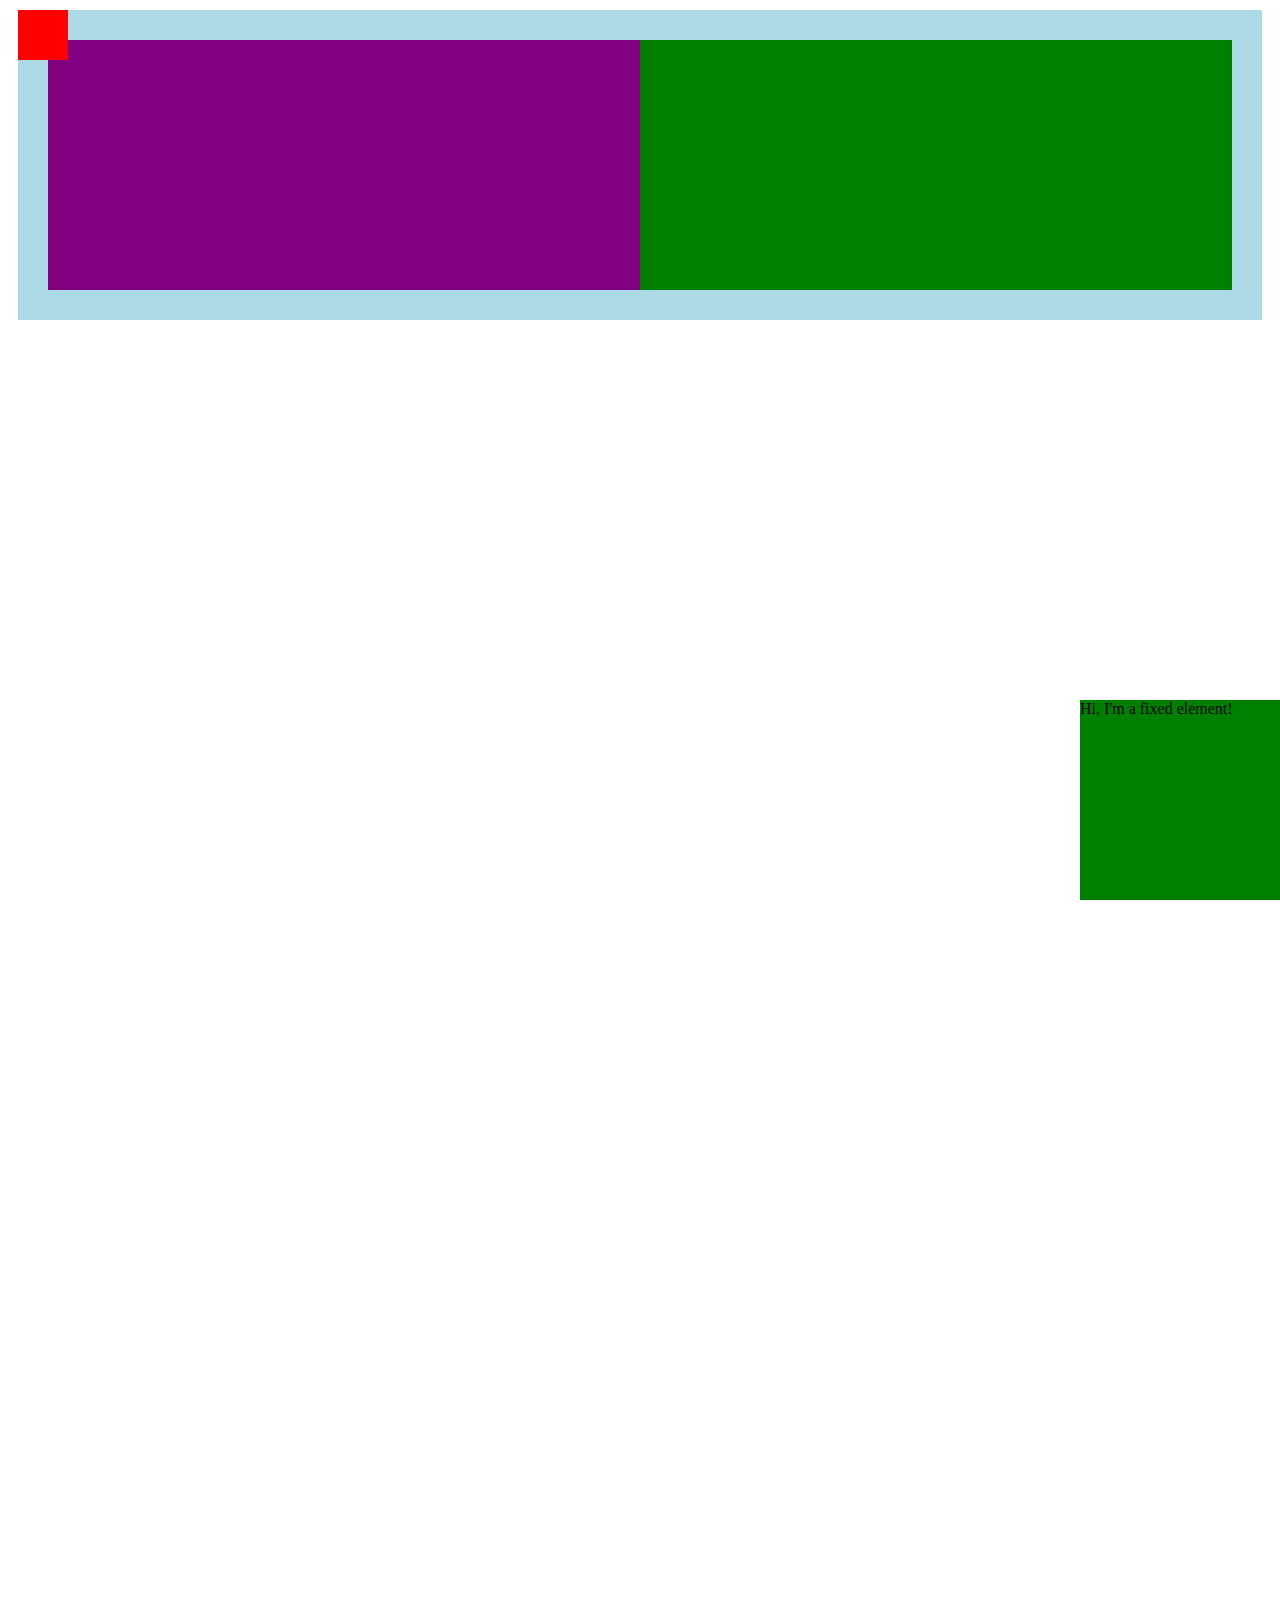
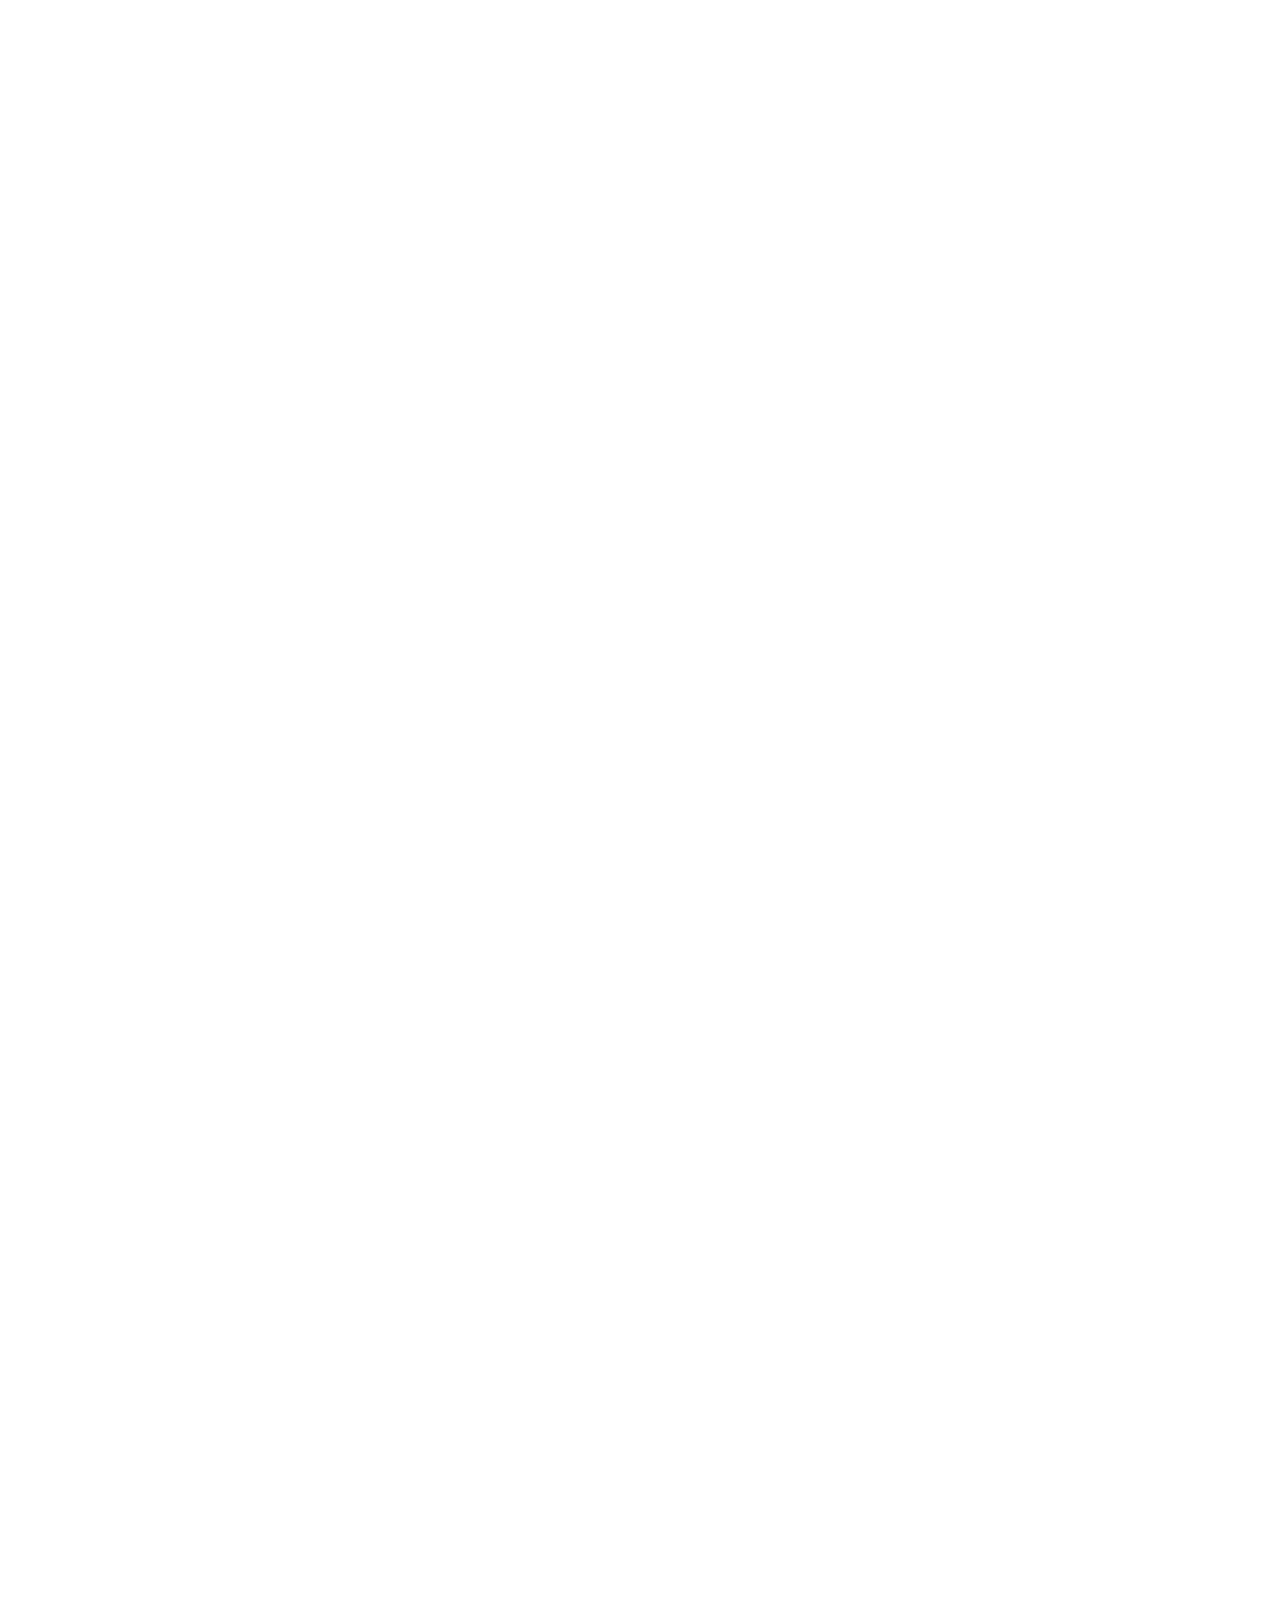
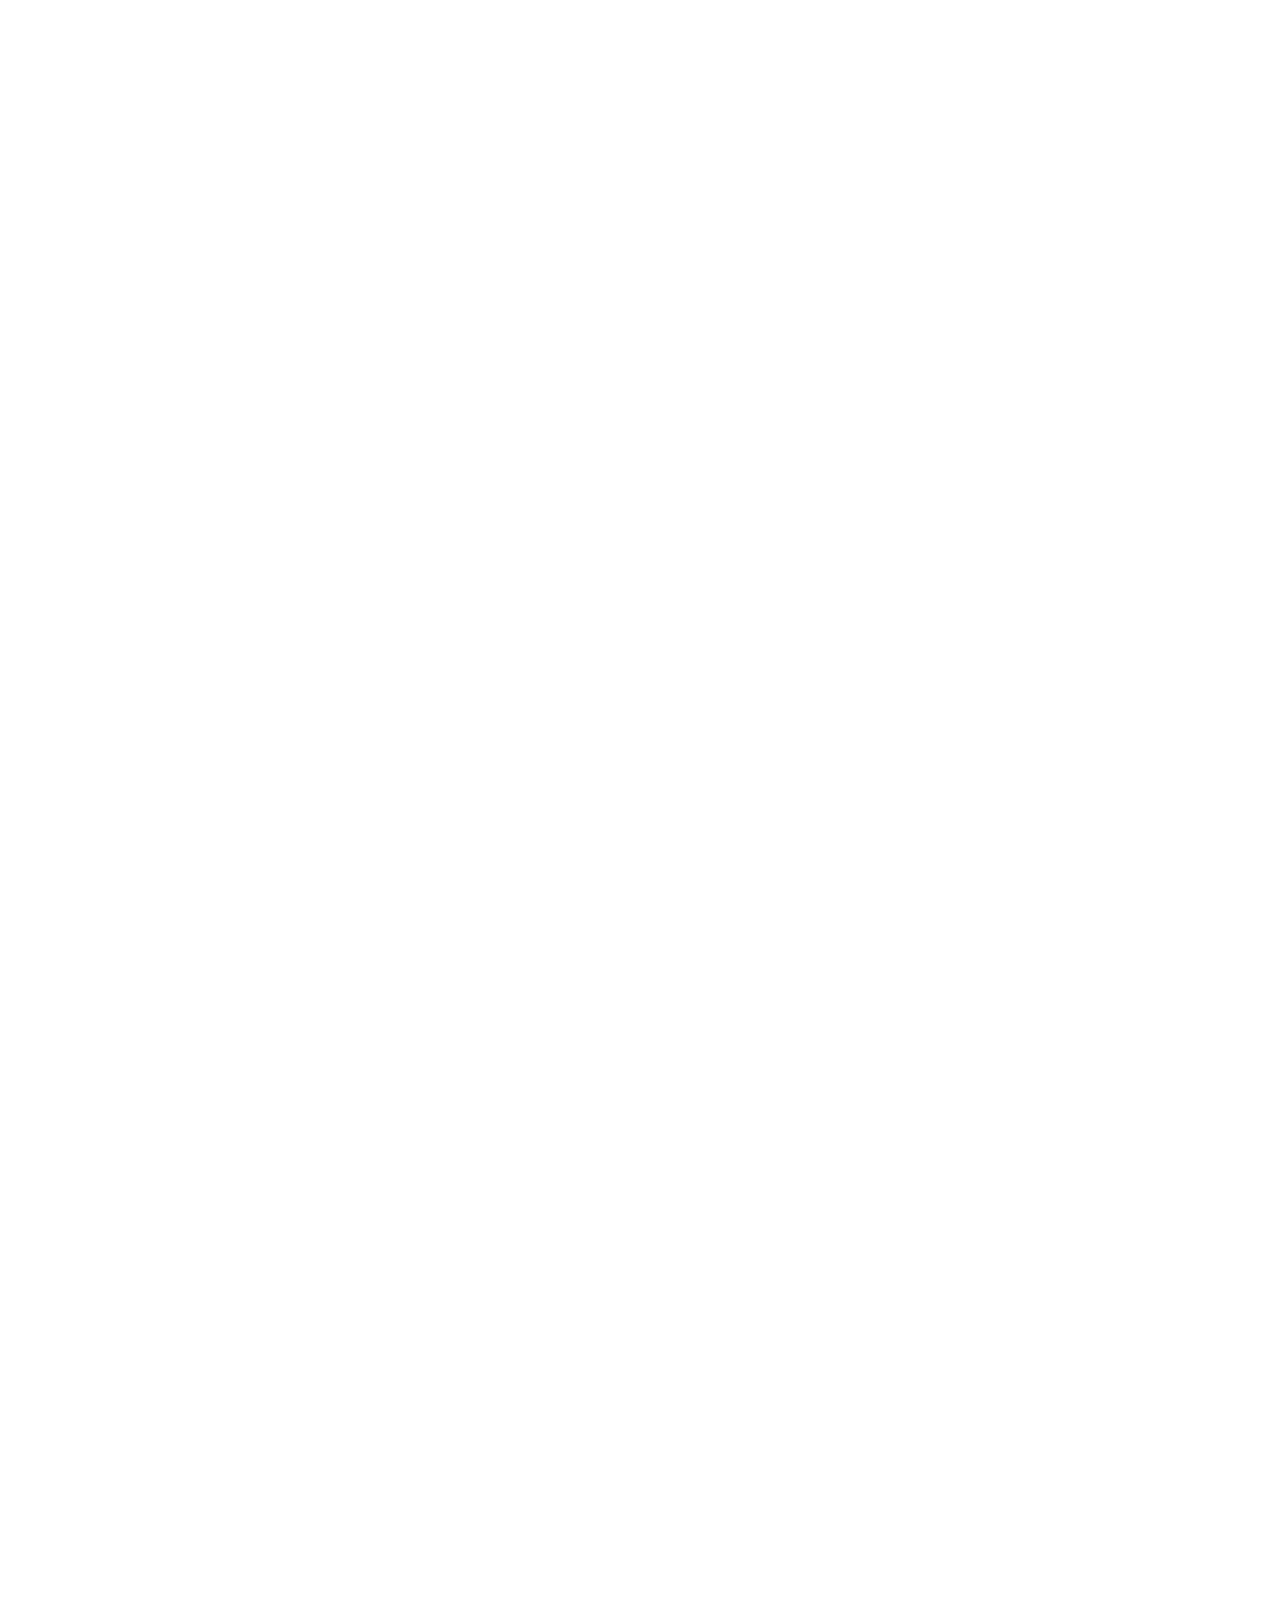
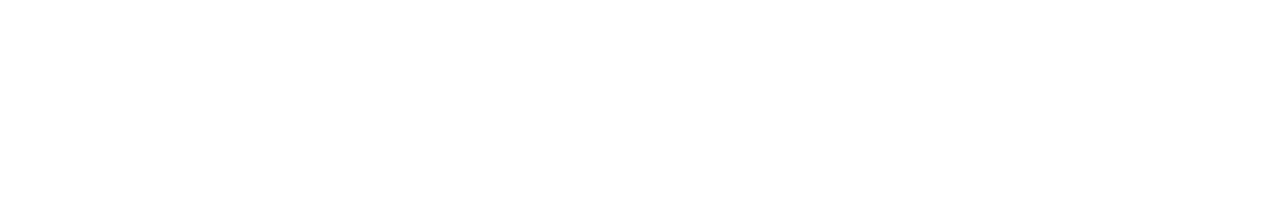
<file: 17-week/17.3_activities/02_Positioning_Relative_Absolute/solved/index.html>
<!DOCTYPE html>
<html>
<head>
  <link href="css/index.css" type="text/css" rel="stylesheet">
</head>
<body>
  <section class="relative">
    <div class="left">
      <div class="absolute">
      </div>
    </div>
    <div class="right">
    </div>
  </section>

<div class="fixed">
  Hi, I'm a fixed element!
</div>
</body>
</html>
</file>
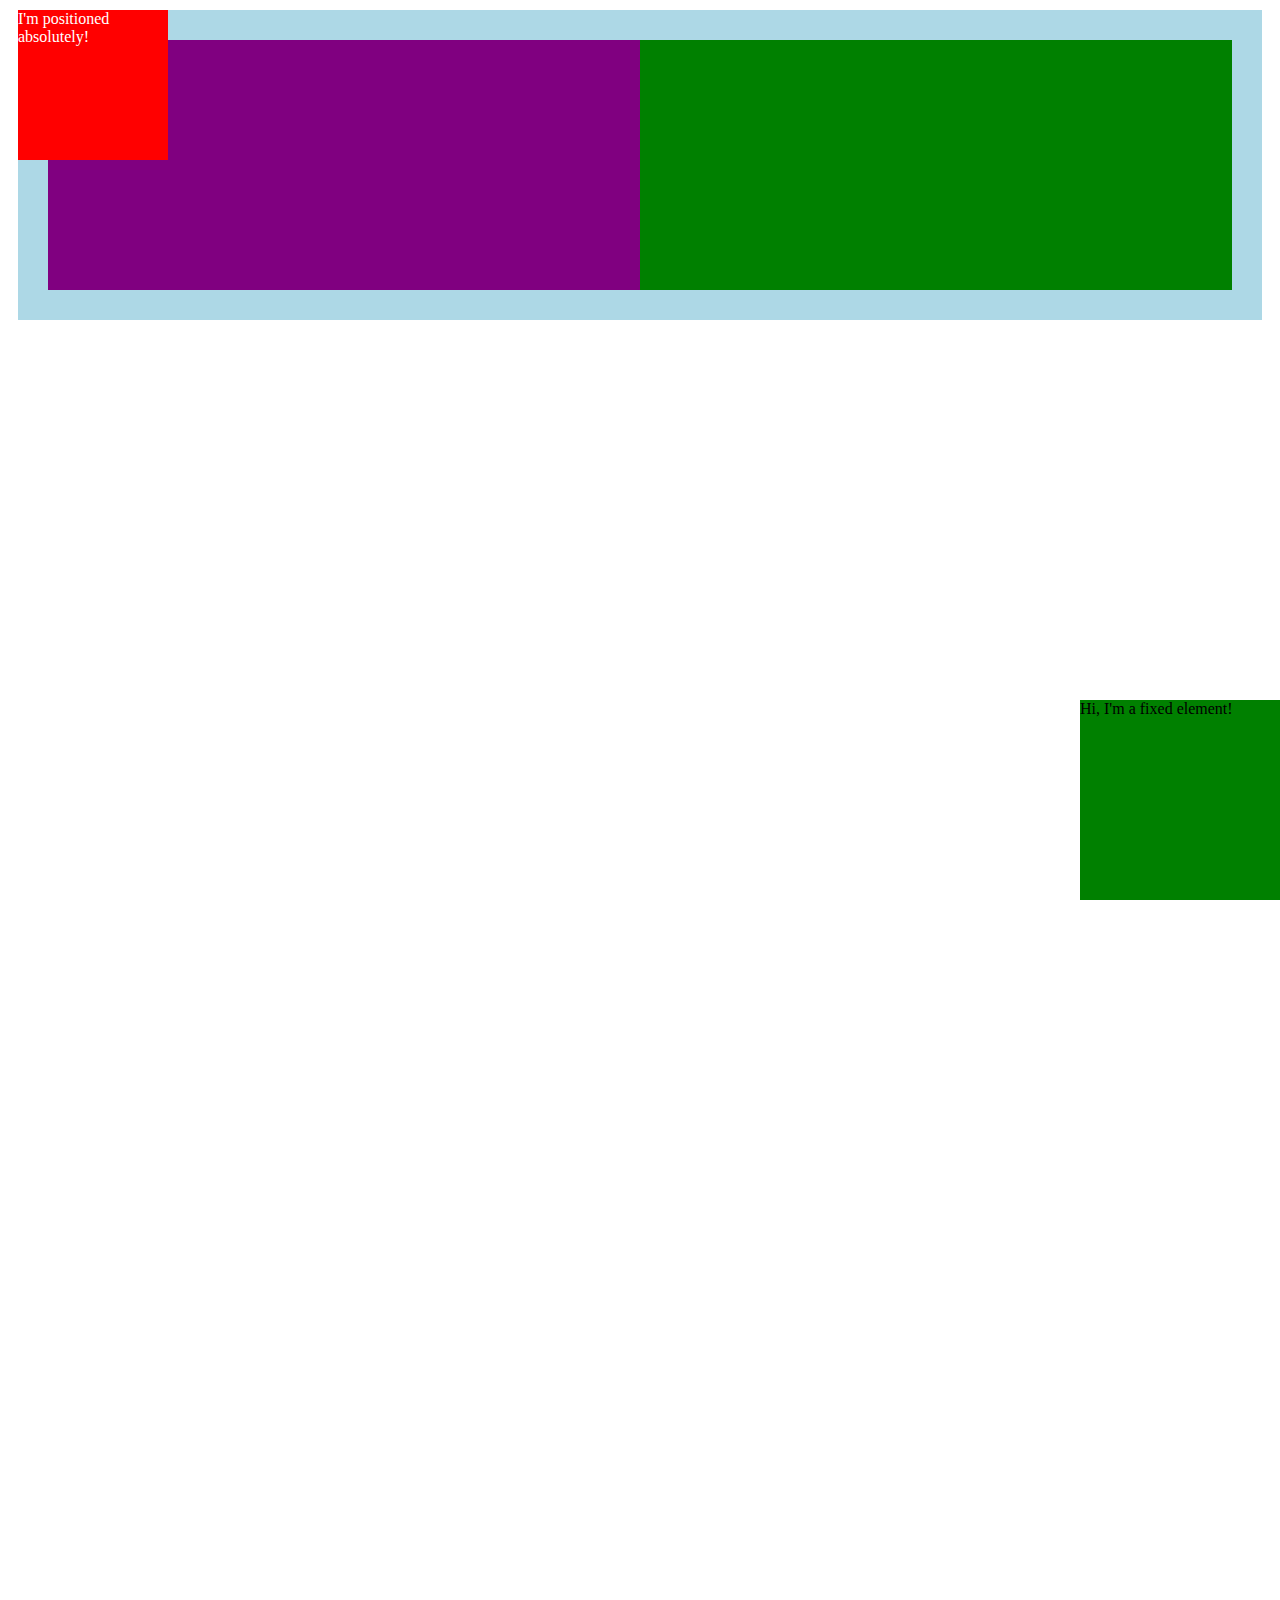
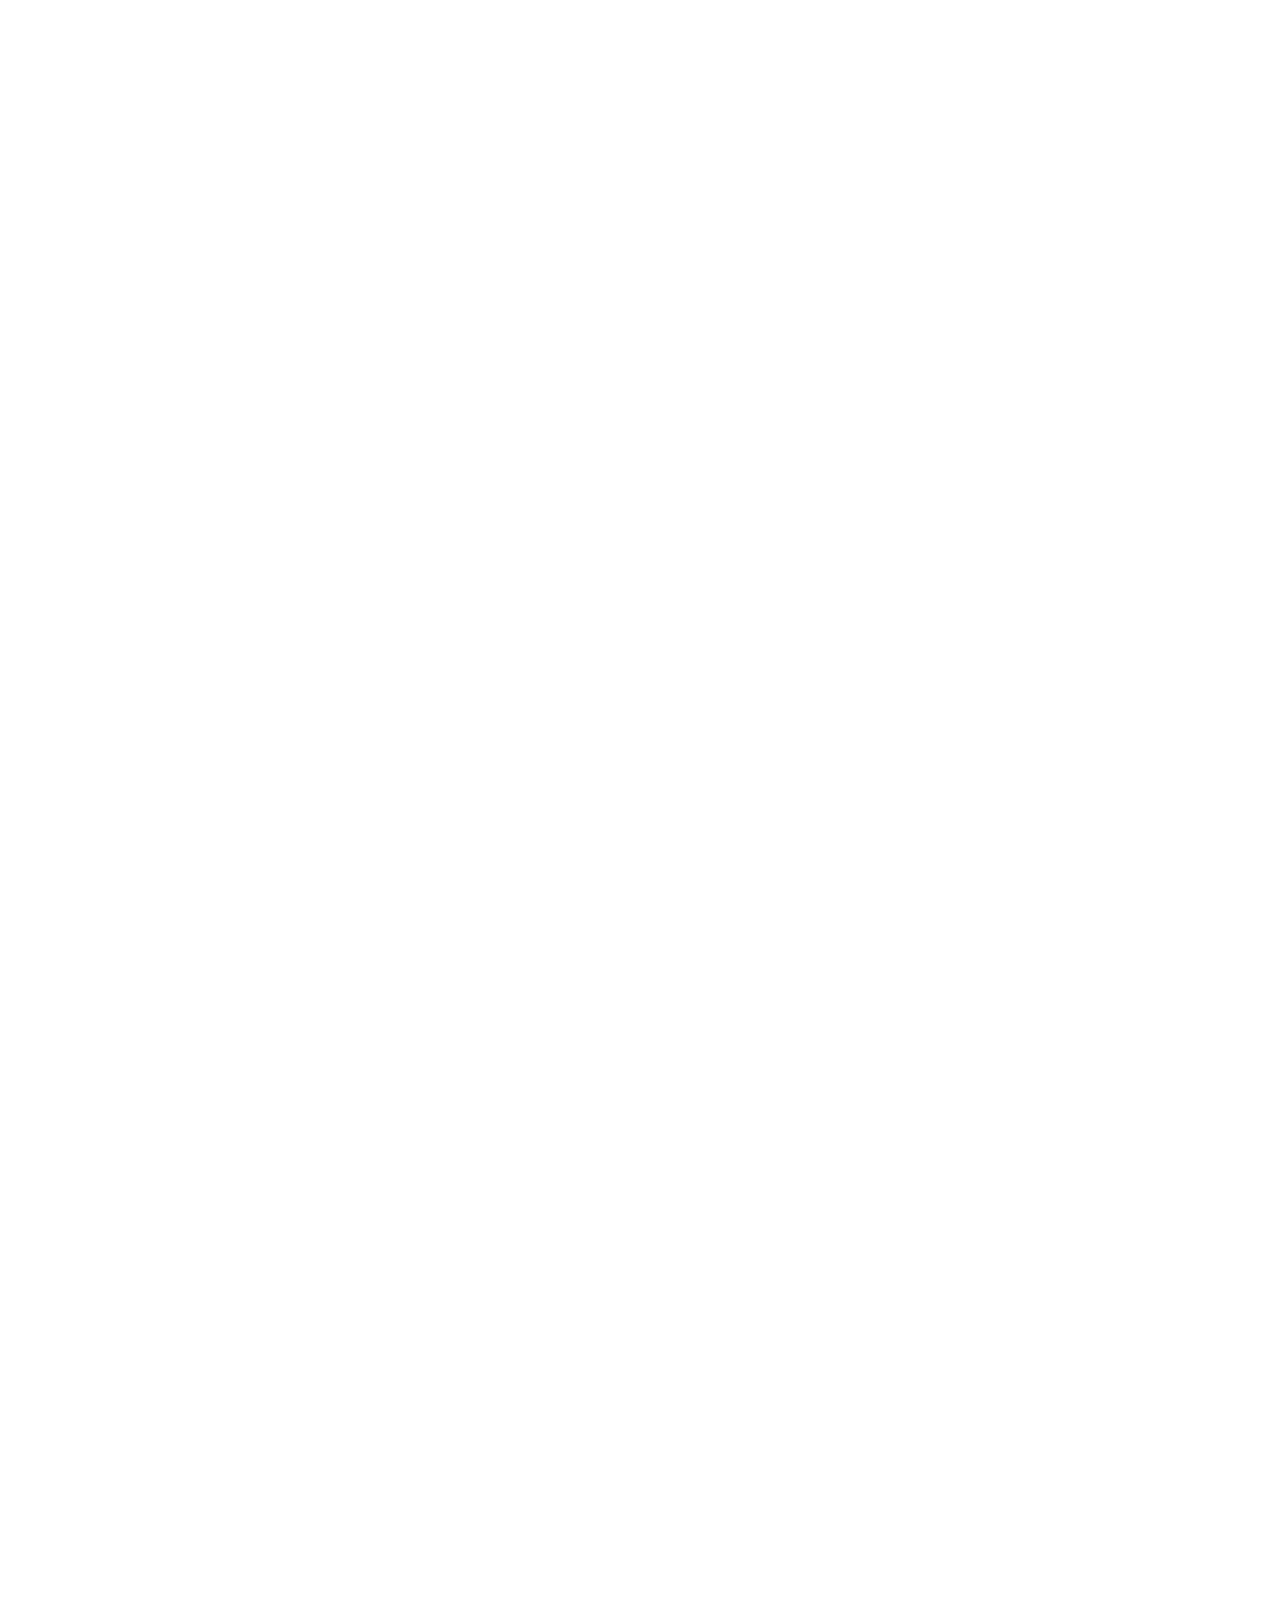
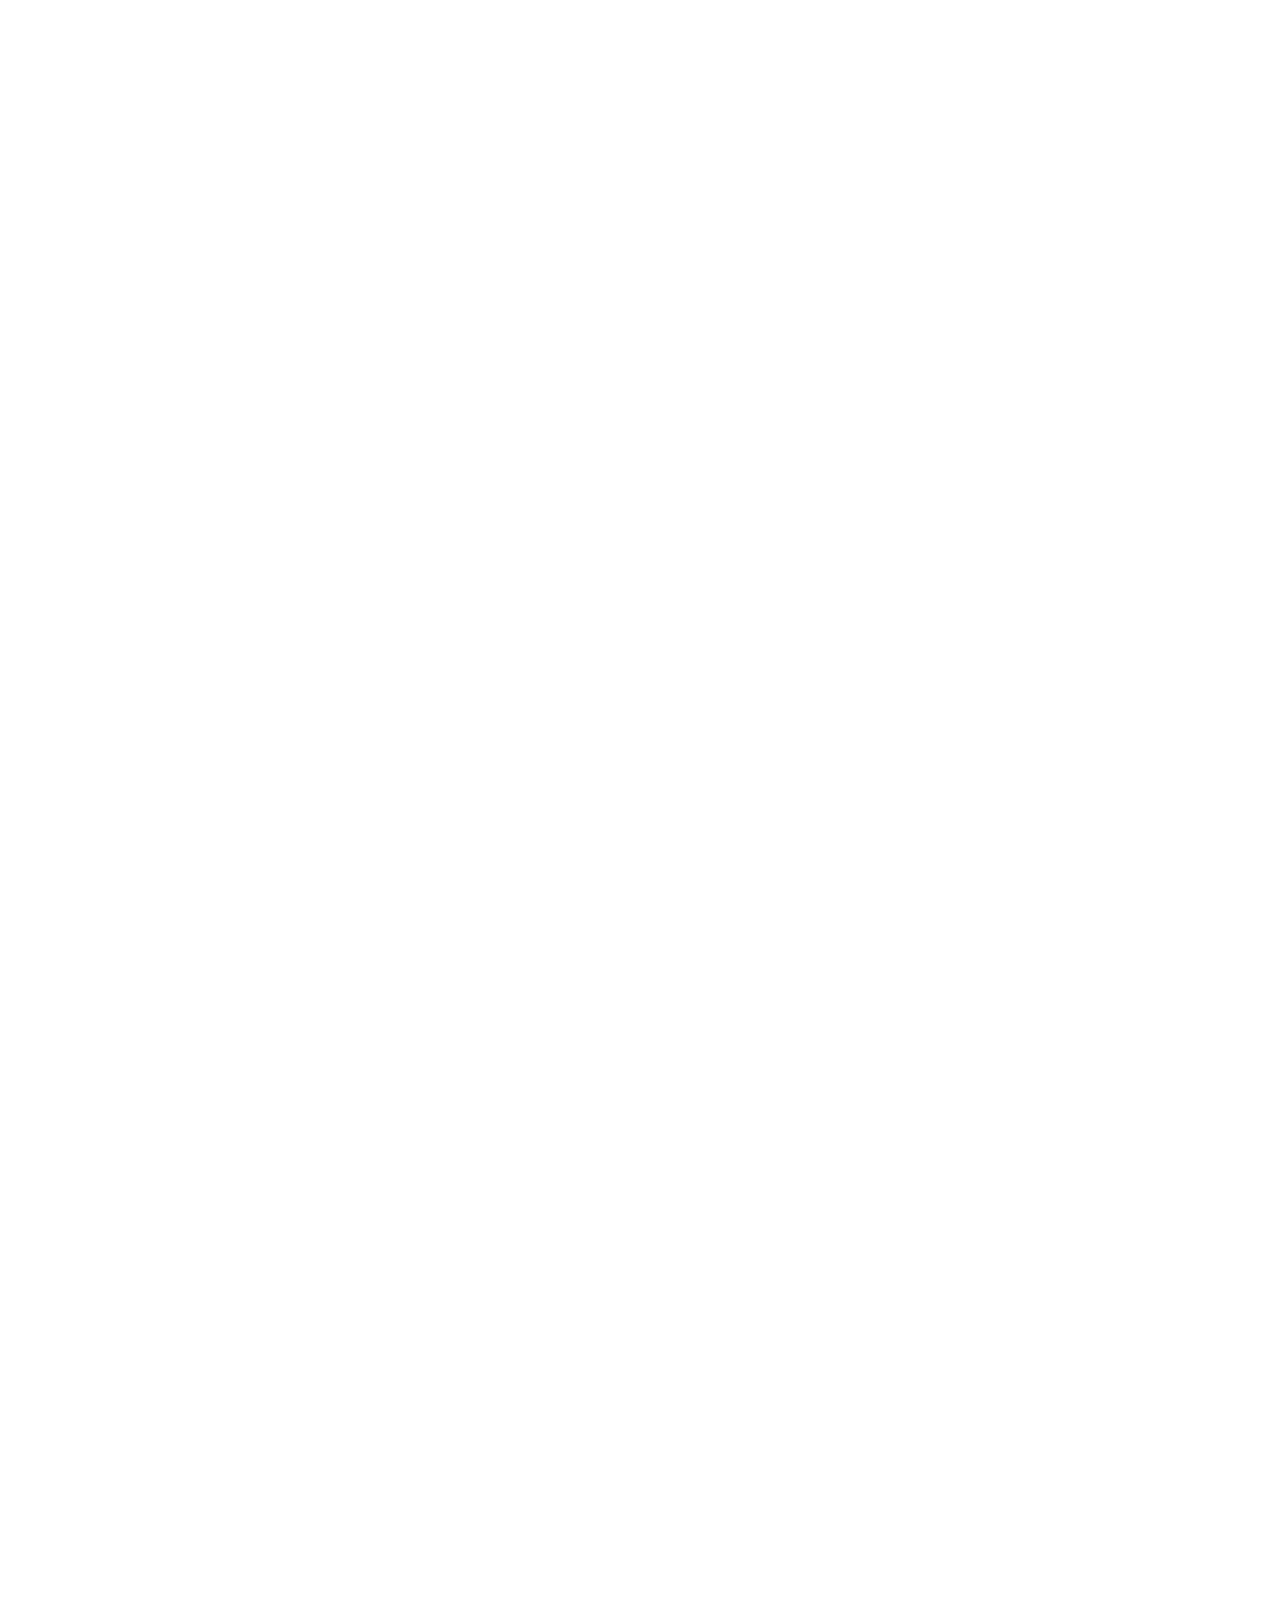
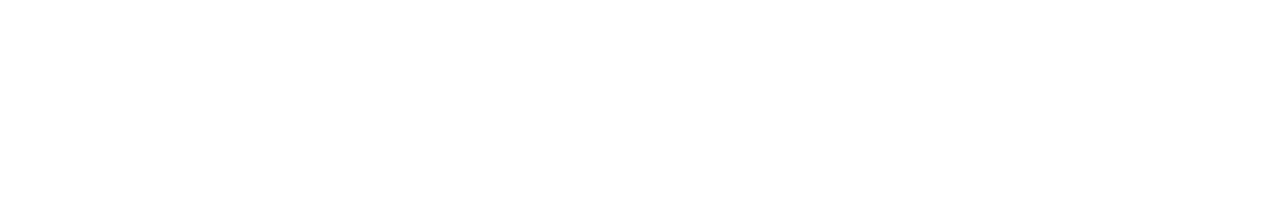
<file: 17-week/17.3_activities/02_Positioning_Relative_Absolute/unsolved/index.html>
<!DOCTYPE html>
<html>
<head>
  <link href="css/index.css" type="text/css" rel="stylesheet">
</head>
<body>
  <section class="relative">
    <div class="left">
      <div class="absolute">
        I'm positioned absolutely!
      </div>
    </div>
    <div class="right">
    </div>
  </section>

<div class="fixed">
  Hi, I'm a fixed element!
</div>
</body>
</html>
</file>
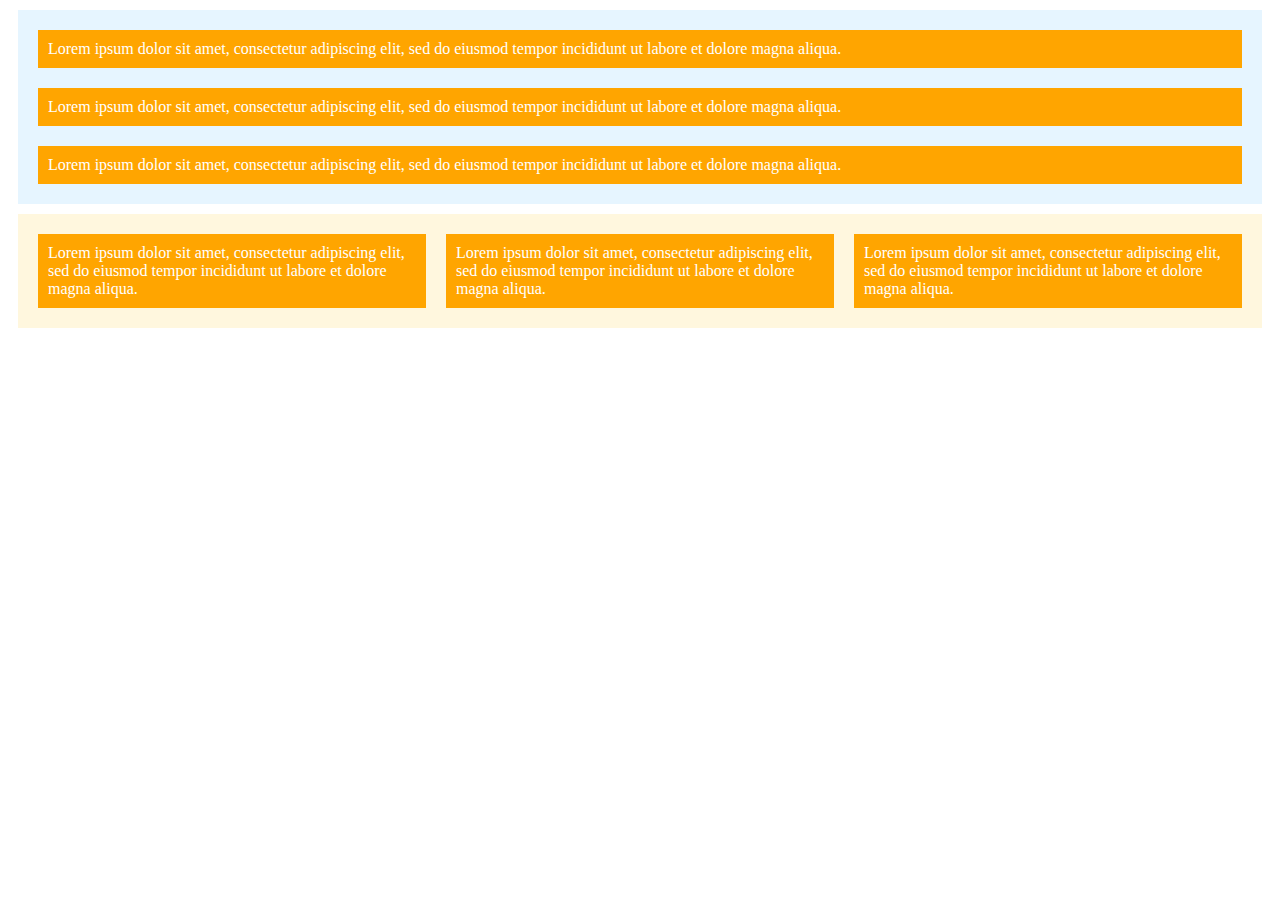
<file: 18-week/18.1-activities/01_Your_First_Flex_Layout/solved/index.html>
<!DOCTYPE html>
<html>
<head>
  <link href="css/index.css" type="text/css" rel="stylesheet">
</head>
<body>
  <div id="column" class="flex">
    <div class="flex_item">
      Lorem ipsum dolor sit amet, consectetur adipiscing elit, sed do eiusmod tempor incididunt ut labore et dolore magna aliqua.
    </div>
    <div class="flex_item">
      Lorem ipsum dolor sit amet, consectetur adipiscing elit, sed do eiusmod tempor incididunt ut labore et dolore magna aliqua.
    </div>
    <div class="flex_item">
      Lorem ipsum dolor sit amet, consectetur adipiscing elit, sed do eiusmod tempor incididunt ut labore et dolore magna aliqua.
    </div>
  </div>
  <div id="row" class="flex">
    <div class="flex_item">
      Lorem ipsum dolor sit amet, consectetur adipiscing elit, sed do eiusmod tempor incididunt ut labore et dolore magna aliqua.
    </div>
    <div class="flex_item">
      Lorem ipsum dolor sit amet, consectetur adipiscing elit, sed do eiusmod tempor incididunt ut labore et dolore magna aliqua.
    </div>
    <div class="flex_item">
      Lorem ipsum dolor sit amet, consectetur adipiscing elit, sed do eiusmod tempor incididunt ut labore et dolore magna aliqua.
    </div>
  </div>

</body>
</html>
</file>
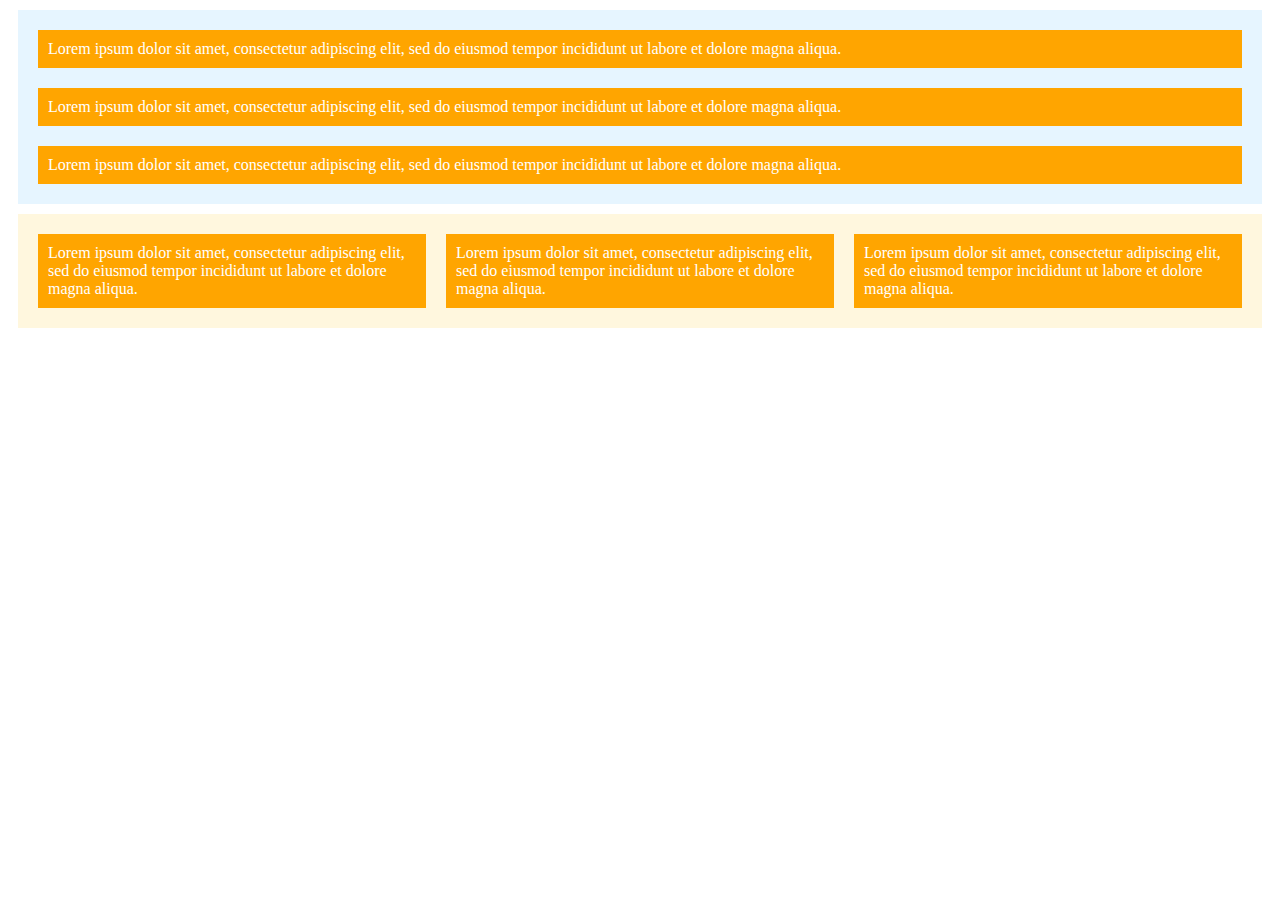
<file: 18-week/18.1-activities/01_Your_First_Flex_Layout/unsolved/index.html>
<!DOCTYPE html>
<html>
<head>
  <link href="css/index.css" type="text/css" rel="stylesheet">
</head>
<body>

  <div id="column" class="flex">
    <div class="flex_item">
      Lorem ipsum dolor sit amet, consectetur adipiscing elit, sed do eiusmod tempor incididunt ut labore et dolore magna aliqua.
    </div>
    <div class="flex_item">
      Lorem ipsum dolor sit amet, consectetur adipiscing elit, sed do eiusmod tempor incididunt ut labore et dolore magna aliqua.
    </div>
    <div class="flex_item">
      Lorem ipsum dolor sit amet, consectetur adipiscing elit, sed do eiusmod tempor incididunt ut labore et dolore magna aliqua.
    </div>
  </div>

  <div id="row" class="flex">
    <div class="flex_item">
      Lorem ipsum dolor sit amet, consectetur adipiscing elit, sed do eiusmod tempor incididunt ut labore et dolore magna aliqua.
    </div>
    <div class="flex_item">
      Lorem ipsum dolor sit amet, consectetur adipiscing elit, sed do eiusmod tempor incididunt ut labore et dolore magna aliqua.
    </div>
    <div class="flex_item">
      Lorem ipsum dolor sit amet, consectetur adipiscing elit, sed do eiusmod tempor incididunt ut labore et dolore magna aliqua.
    </div>
  </div>

</body>
</html>
</file>
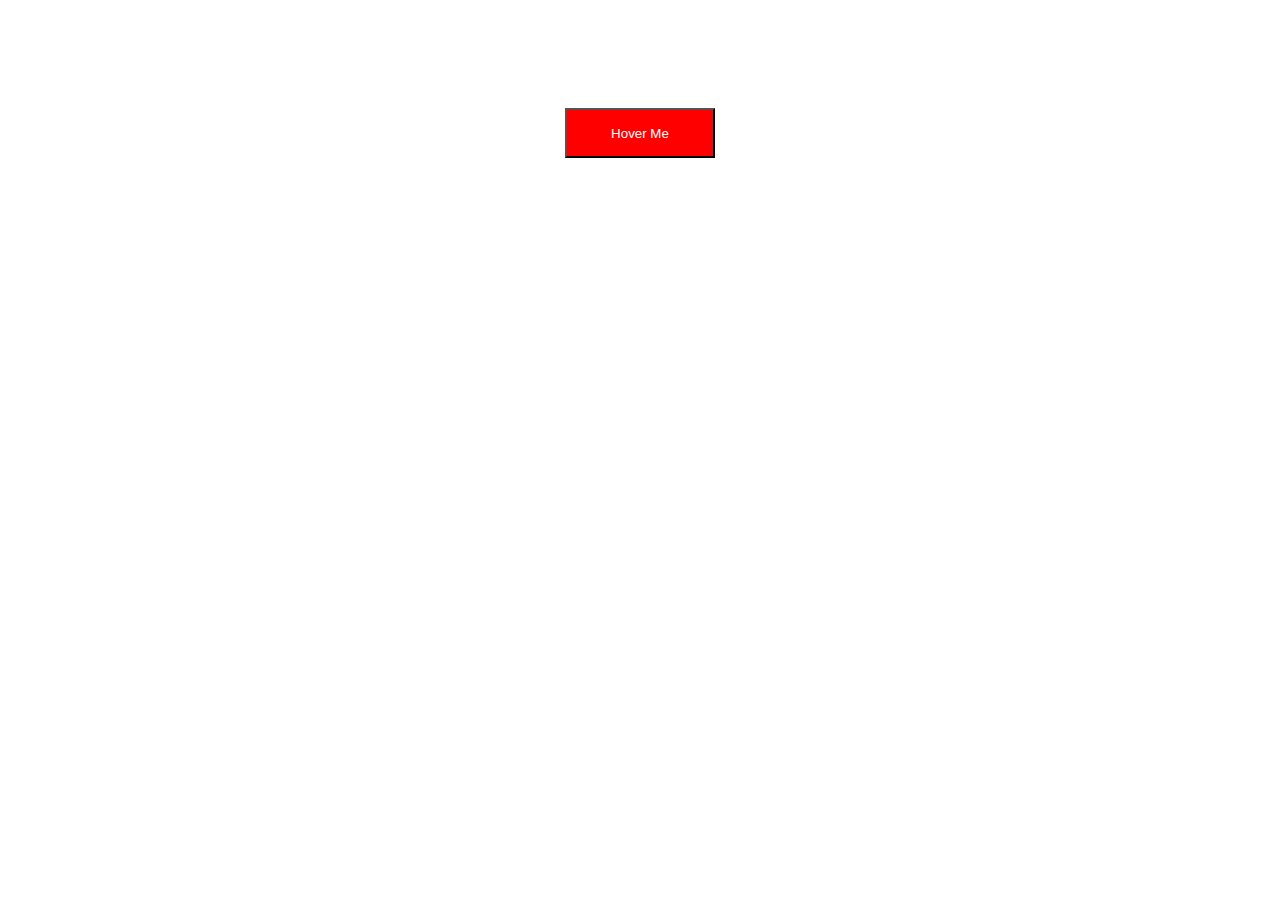
<file: 18-week/18.3-activities/02_transitions/solved/index.html>
<!DOCTYPE html>
<html>
  <head>
    <link href="css/index.css" rel="stylesheet" type="text/css">
  </head>
  <body>
    <section class="grid">
      <button class="hoverMe">Hover Me</button>
    </section>
  </body>
</html>
</file>
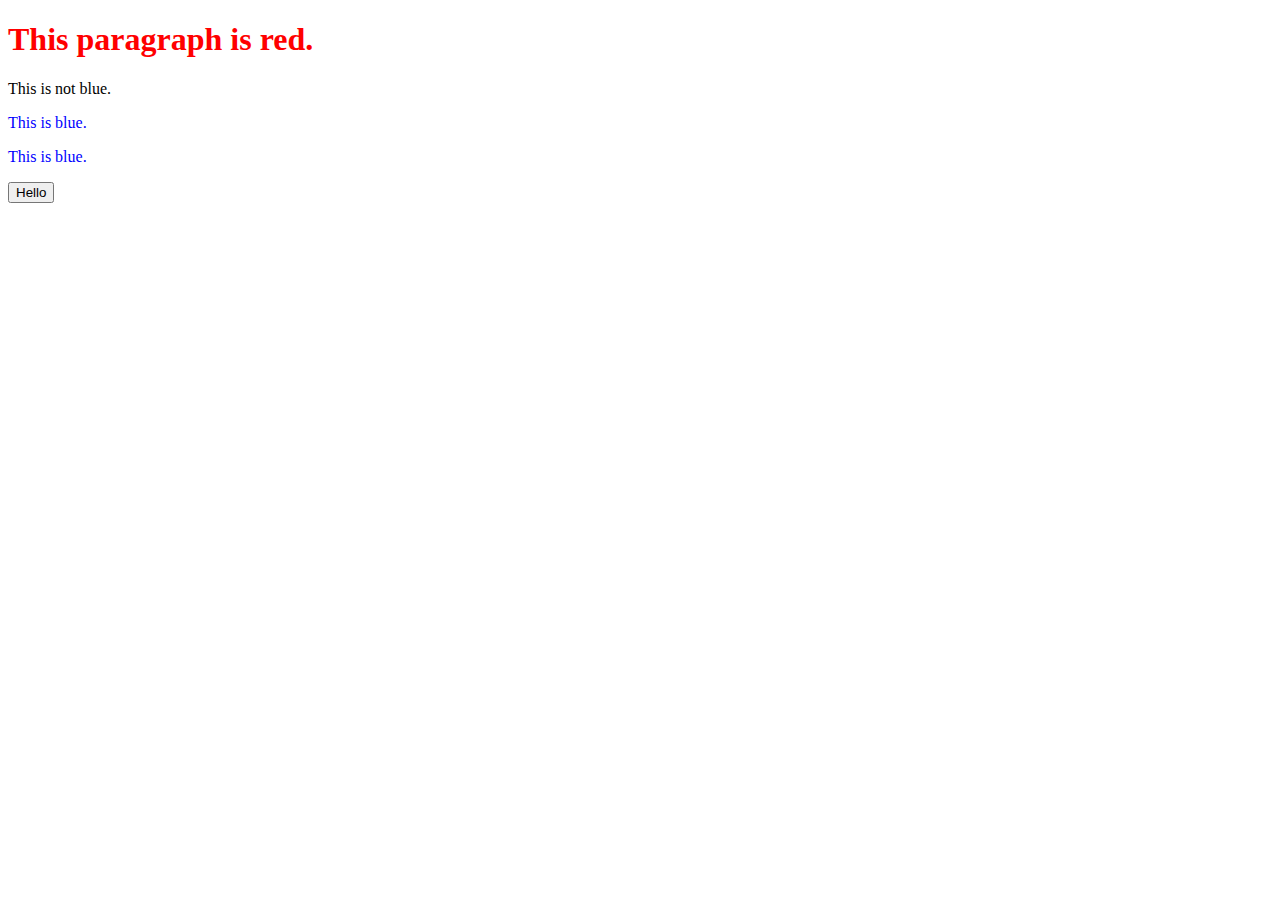
<file: 19-week/19.1-activities/03_Using_jQuery/solved/index.html>
<!DOCTYPE html>
<html>
  <head></head>
  <body>

    <h1>This paragraph is red.</h1>

    <p>This is not blue.</p>
    <p class="blue">This is blue.</p>
    <p class="blue">This is blue.</p>

    <button id="addMe">Goodbye</button>

    <!-- Add the script tag to jQuery below. -->
    <script src="https://code.jquery.com/jquery-3.4.1.min.js"></script>
    <script src="js/index.js"></script>
    
  </body>
</html>
</file>
<file: 17-week/17.3_activities/02_Positioning_Relative_Absolute/solved/css/index.css>
body {
  height: 5000px;
}
.left {
  width: 50%;
  background-color: purple;
}
.right {
  width: 50%;
  background-color: green;
}
.relative {
  background-color: lightblue;
  height: 250px;
  padding: 30px;
  margin: 10px;
  display: flex;
  position: relative;
}
.absolute {
  height: 50px;
  width: 50px;
  background-color: red;
  position: absolute;
  top: 0;
  left: 0;
}
.fixed {
  height: 200px;
  width: 200px;
  background-color: green;
  position: fixed;
  bottom: 0;
  right: 0;
}
</file>
<file: 17-week/17.3_activities/02_Positioning_Relative_Absolute/unsolved/css/index.css>
body {
  height: 5000px;
}
.left {
  width: 50%;
  background-color: purple;
}
.right {
  width: 50%;
  background-color: green;
}
.relative {
  background-color: lightblue;
  height: 250px;
  padding: 30px;
  margin: 10px;
  display: flex;
  position: relative;
}
.absolute {
  height: 150px;
  width: 150px;
  background-color: red;
  color: white;
  position: absolute;
  top: 0;
  left: 0;

}
.fixed {
  height: 200px;
  width: 200px;
  background-color: green;
  position: fixed;
  bottom: 0;
  right: 0;
}
</file>
<file: 18-week/18.1-activities/01_Your_First_Flex_Layout/solved/css/index.css>
.flex_item {
  padding:10px;
  margin: 10px;
  background-color: orange;
  color: white;
}
.flex {
  display: flex;
  padding: 10px;
  margin: 10px;
}
#column {
  background-color: #E6F5FF;
  flex-direction: column;
}
#row {
  background-color: #FFF7DE;
  flex-direction: row;
}
</file>
<file: 18-week/18.1-activities/01_Your_First_Flex_Layout/unsolved/css/index.css>
.flex_item {
  padding:10px;
  margin: 10px;
  background-color: orange;
  color: white;
}
.flex {
  padding: 10px;
  margin: 10px;
  display: flex;
}
#column {
  background-color: #E6F5FF;
  flex-direction: column;
}
#row {
  background-color: #FFF7DE;
  flex-direction: row;
}
</file>
<file: 18-week/18.3-activities/02_transitions/solved/css/index.css>
.grid {
  display: grid;
  grid-template-columns: 1fr;
  grid-template-rows: 1fr 1fr;
  align-items: center;
  justify-items: center;
  font-family: helvetica, arial, sans-serif;
  color: white;
  grid-template-areas:
  "hover"
  "disabled"
  ;
  height: 500px;
}
.hoverMe {
  grid-area: hover;
  background-color: red;
  color: white;
  width: 150px;
  text-align: center;
  height: 50px;
  transition: 0.3s;
}
/* active state */
.hoverMe:hover {
  background-color:blue;
}
</file>
